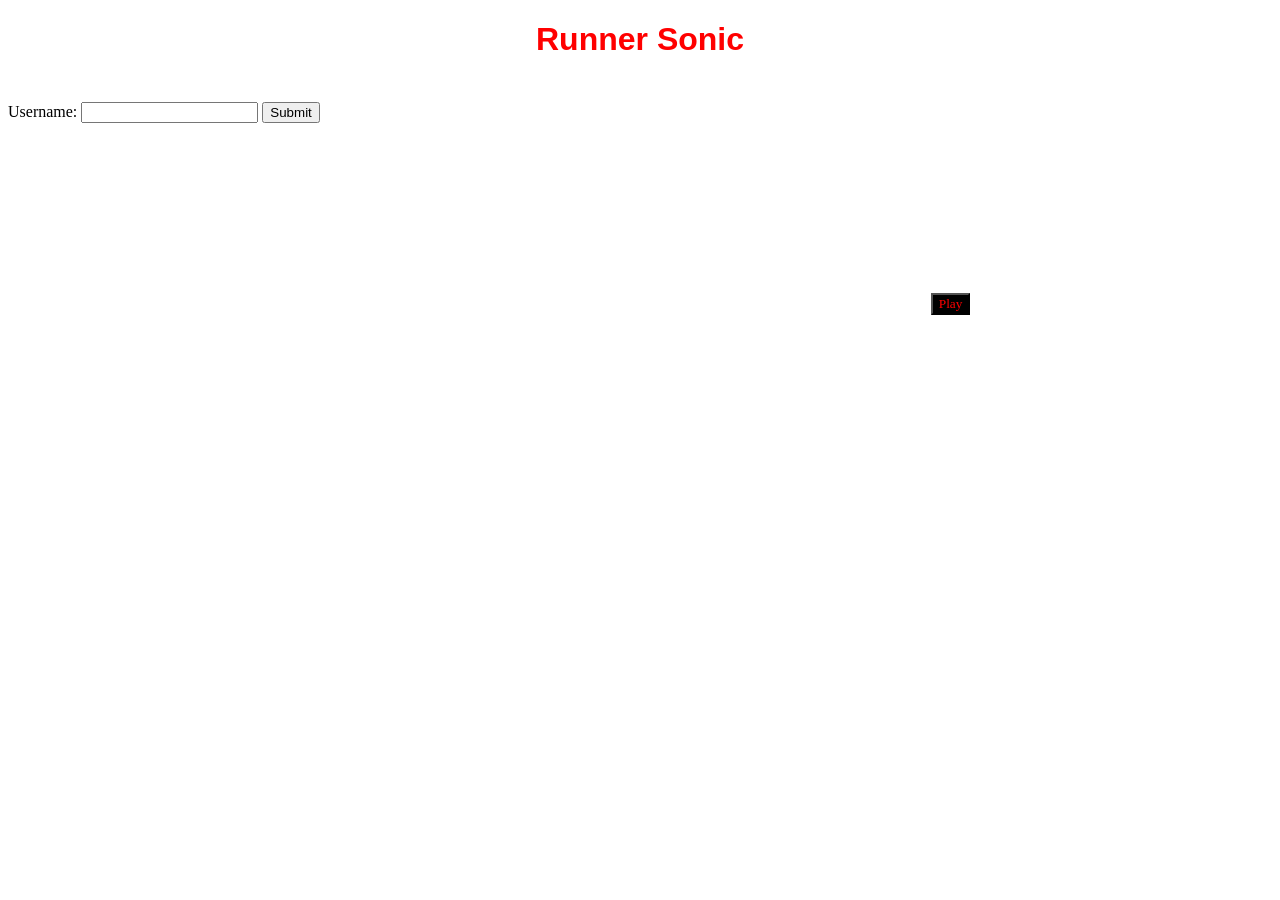
<file: index.html>
<!DOCTYPE html>
<html lang="en">
<head>
    <meta charset="UTF-8">
    <meta name="viewport" content="width=device-width, initial-scale=1.0">
    <link rel="stylesheet" href="styles.css">
    <title>Runner Sonic</title>
</head>
<body>
    
    <h1 id="teqsti">Runner Sonic</h1>

    <a href="index1.html" id="tamashi">
        <button id="ghilaki"onclick="startGame()" onclick="hideImage()">Play</button>
    </a>

    <form id="registrationForm">
            <label for="username">Username:</label>
            <input type="text" id="username" name="username" required>
            <input type="submit" value="Submit">
        </form>

    <script src="sonic.js"></script>
    <div class="background-image"></div>

</body>
</html>
</file>
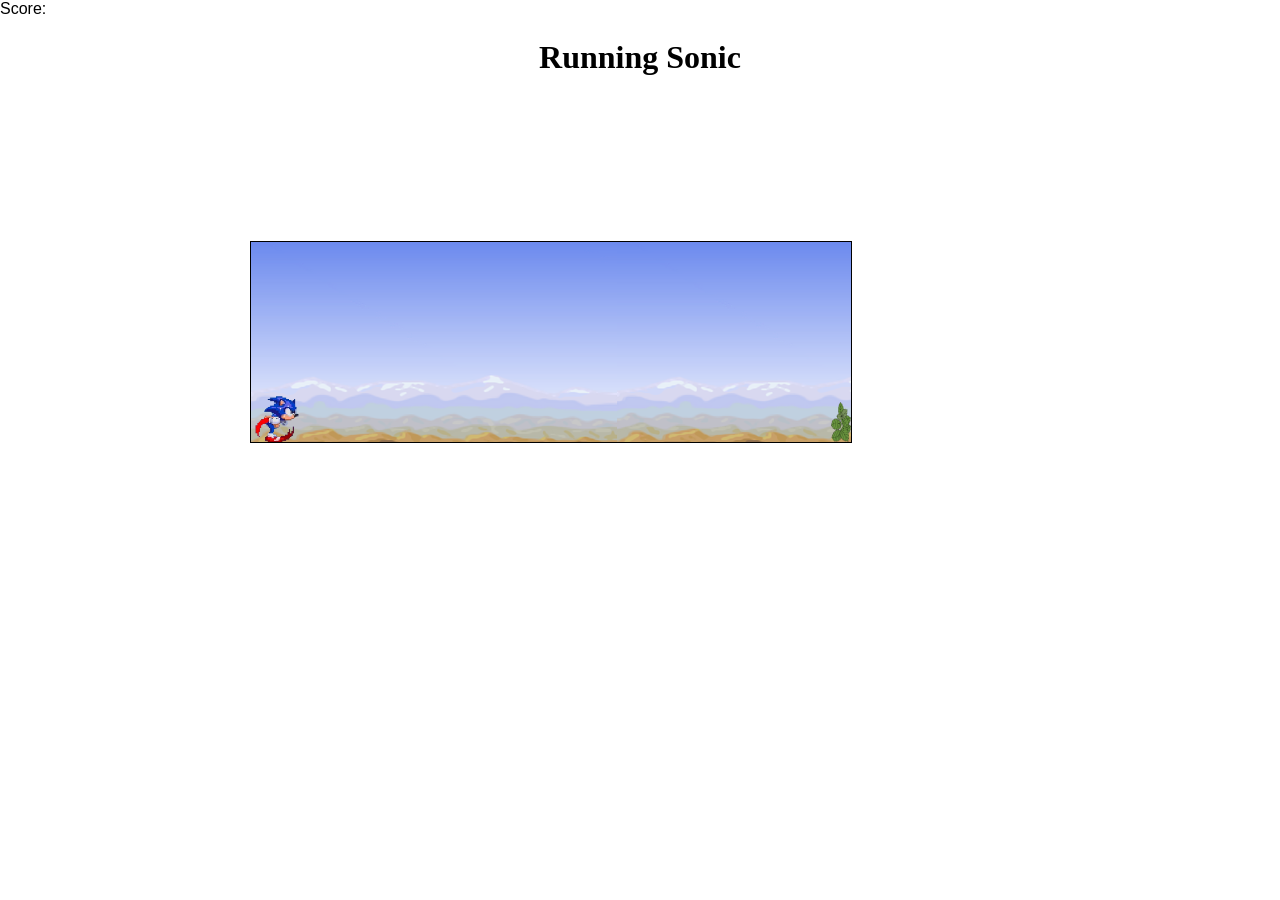
<file: index1.html>
<!DOCTYPE html>
<html lang="en">
  <head>
    <meta charset="UTF-8" />
    <meta name="viewport" content="width=device-width, initial-scale=1.0" />
    <title>Running Sonic</title>
    <link rel="stylesheet" href="styles.css" />
  </head>
  <body>
    <div id="bckg">
    <div id =score>Score:</div>
      <h1 id="h1">Running Sonic</h1>
      <div class="game">
        <div id="dino"></div>
        <div id="cactus"></div>
      </div>
    </div>
      
    <script src="sonic.js"></script>
    

  </body>
</html>
</file>
<file: styles.css>
#bckg {
  background: url("https://wallpaperset.com/w/full/b/0/4/23787.jpg") left -200px bottom -150px ;
  width: 100%;
  height: 100%;
  position: fixed;
  left: 0;
  top: 0;
}

  
  .game {
    width: 600px;
  height: 200px;
  border: 1px solid black; 
  margin-left: 250px;
  margin-top:165px;
  background-image: url("sky.png");
  
    }
  
    #h1{
     display:flex;
      justify-content: center;
      color: black;
    }
    
    #headding {
      margin-left: 650px;
      color: green;
    }
    #dino {
      width: 50px;
      height: 50px;
      background-image: url(sonic1.png);
      background-size: 50px 50px;
      position: relative;
      top: 150px;
    }
    
    .jump {
      animation: jump 0.3s linear;
    }
    
    @keyframes jump {
      0% {
        top: 150px;
      }
    
      30% {
        top: 130px;
      }
    
      50% {
        top: 80px;
      }
    
      80% {
        top: 130px;
      }
    
      100% {
        top: 150px;
      }
    }
    
    #cactus {
      width: 20px;
      height: 40px;
      position: relative;
      top: 110px;
      left: 580px;
    
      background-image: url("potlebi.png");
      background-size: 20px 40px;
    
      animation: block 1s infinite linear;
    }
    
    @keyframes block {
      0% {
        left: 580px;
      }
    
      100% {
        left: -20px;
      }
    }
  
   #teqsti{
     font-family: -apple-system, BlinkMacSystemFont, 'Segoe UI', Roboto, Oxygen, Ubuntu, Cantarell, 'Open Sans', 'Helvetica Neue', sans-serif;
     color: red;
     justify-content: center;
     text-align: center;
     width:100%;
   }
   #tamashi{
     font-family: 'Gill Sans', 'Gill Sans MT', Calibri, 'Trebuchet MS', sans-serif;
    text-align: center;
   color: red;
   position: relative;
    top:213px; 
    left: 73% ;
    
   }
   #score{
     font-family: sans-serif;
     color: black;
   }
   #Register{
    width: 200px;
      padding: 10px;
      margin: 10px;
      border: 1px solid #ccc;
      border-radius: 4px;
      box-sizing: border-box;
   }
   #ghilaki{
     color: red;
     padding:5;
     font-family: Cambria, Cochin, Georgia, Times, 'Times New Roman', serif;
     background-color: black;
   }

   .background-image {
    width: 100%;
    height: 100vh;
    background-image: url('https://wallpapers.com/images/hd/sonic-senses-blue-photo-cover-4mvq3qtvlf3yarvg.jpg');
    background-size: cover;
    position: fixed;
    top: 0;
    left: 0;
    z-index: -1;
}
</file>
